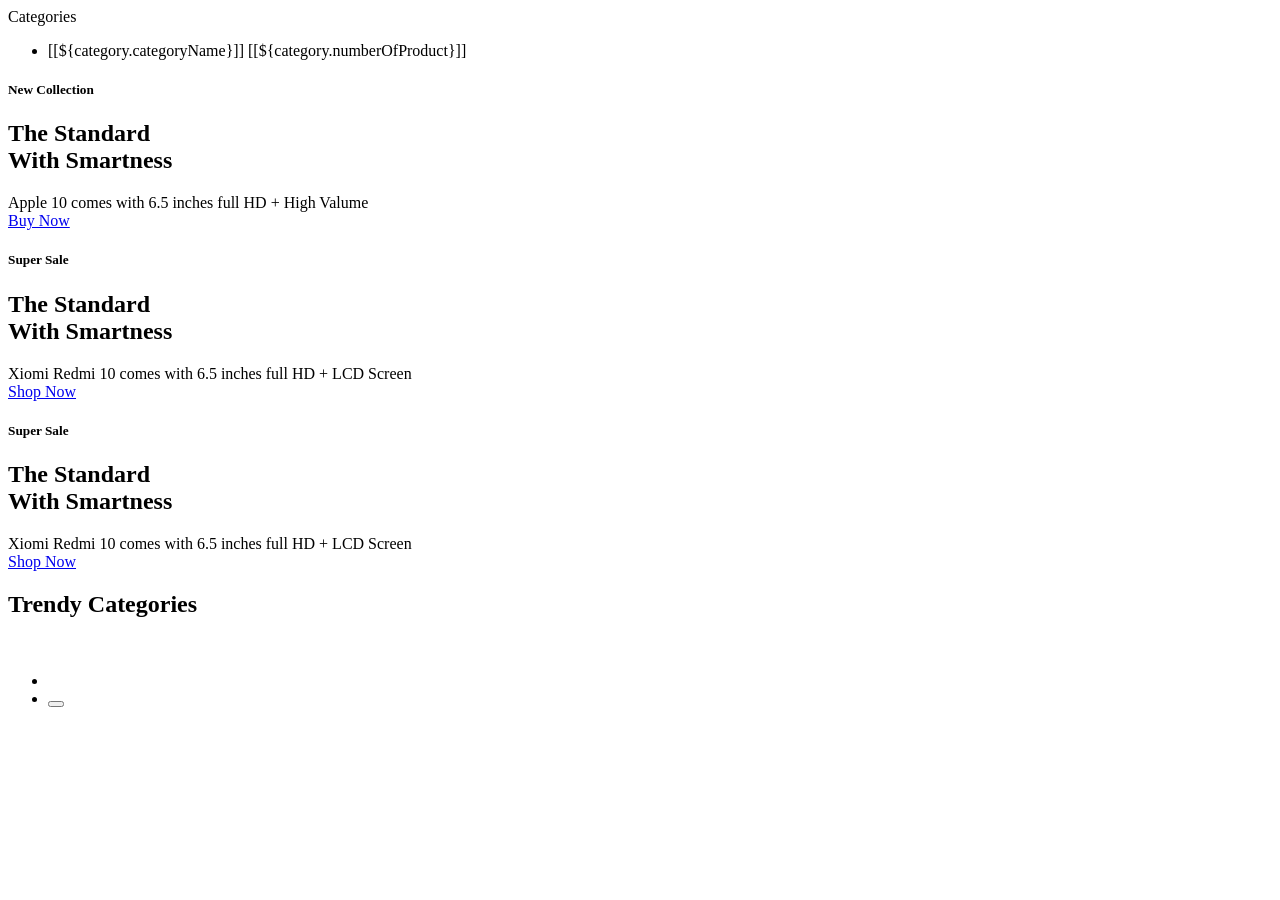
<file: Customer/src/main/resources/templates/index.html>
<!DOCTYPE html>
<html lang="en" xmlns:th="https://www.thymeleaf.org/">

<head th:replace="fragmenta :: head-link"></head>

<body>

	<div th:replace="fragmenta :: preloader"></div>

	<div id="main-wrapper">

		<div th:replace="fragmenta :: top-header"></div>

		<div th:replace="fragmenta :: title-menu"></div>

		<div class="clearfix"></div>

		<!-- ======================= Category & Slider ======================== -->
		<section class="p-0">
			<div class="container">
				<div class="row">
					<div class="col-xl-3 col-lg-3 col-md-12 col-sm-12">
						<div class="killore-new-block-link border mb-3 mt-3">
							<div class="px-3 py-3 ft-medium fs-md text-dark gray">Categories</div>

							<div class="killore--block-link-content">
								<ul>
									<li th:each="category : ${categoriesSeperate}">
										<a th:href = "@{/products-in-category/{id}(id = ${category.categoryId})}">[[${category.categoryName}]] <i class="lni lni-arrow-right ml-2"></i> <span>[[${category.numberOfProduct}]]</span></a>
									</li>
								</ul>
							</div>
						</div>
					</div>

					<div class="col-xl-9 col-lg-9 col-md-12 col-sm-12">
						<div class="home-slider auto-slider mb-3 mt-3">

							<!-- Slide -->
							<div data-background-image="assets/images/light-banner-1.png" class="item">
								<div class="container">
									<div class="row">
										<div class="col-md-12">
											<div class="home-slider-container">

												<!-- Slide Title -->
												<div class="home-slider-desc">
													<div class="home-slider-title mb-4">
														<h5 class="fs-sm ft-ragular mb-2">New Collection</h5>
														<h1 class="mb-2 ft-bold">The Standard<br>With <span
																class="theme-cl">Smartness</span></h1>
														<span class="trending">Apple 10 comes with 6.5 inches full HD +
															High Valume</span>
													</div>

													<a href="#" class="btn btn-white stretched-link hover-black">Buy
														Now<i class="lni lni-arrow-right ml-2"></i></a>
												</div>
												<!-- Slide Title / End -->

											</div>
										</div>
									</div>
								</div>
							</div>

							<!-- Slide -->
							<div data-background-image="assets/images/light-banner-2.png" class="item">
								<div class="container">
									<div class="row">
										<div class="col-md-12">
											<div class="home-slider-container">

												<!-- Slide Title -->
												<div class="home-slider-desc">
													<div class="home-slider-title mb-4">
														<h5 class="fs-sm ft-ragular mb-2">Super Sale</h5>
														<h1 class="mb-2 ft-bold">The Standard<br>With <span
																class="text-success">Smartness</span></h1>
														<span class="trending">Xiomi Redmi 10 comes with 6.5 inches full
															HD + LCD Screen</span>
													</div>

													<a href="#" class="btn btn-white stretched-link hover-black">Shop
														Now<i class="lni lni-arrow-right ml-2"></i></a>
												</div>
												<!-- Slide Title / End -->

											</div>
										</div>
									</div>
								</div>
							</div>

							<!-- Slide -->
							<div data-background-image="assets/images/light-banner-3.png" class="item">
								<div class="container">
									<div class="row">
										<div class="col-md-12">
											<div class="home-slider-container">

												<!-- Slide Title -->
												<div class="home-slider-desc">
													<div class="home-slider-title mb-4">
														<h5 class="fs-sm ft-ragular mb-2">Super Sale</h5>
														<h1 class="mb-2 ft-bold">The Standard<br>With Smartness</h1>
														<span class="trending">Xiomi Redmi 10 comes with 6.5 inches full
															HD + LCD Screen</span>
													</div>

													<a href="#" class="btn theme-bg text-light">Shop Now<i
															class="lni lni-arrow-right ml-2"></i></a>
												</div>
												<!-- Slide Title / End -->

											</div>
										</div>
									</div>
								</div>
							</div>

						</div>
					</div>

				</div>
			</div>
		</section>
		<!-- ======================= Category & Slider ======================== -->

		<!-- ======================= Product List ======================== -->
		<section class="middle">
			<div class="container" th:each="category : ${categories}">

				<div class="row justify-content-center">
					<div class="col-xl-12 col-lg-12 col-md-12 col-sm-12">
						<div class="sec_title position-relative text-center">
							<h2 class="off_title">Trendy Categories</h2>
							<h3 class="ft-bold pt-3" th:text="${category.name}" ></h3>
						</div>
					</div>
				</div>

				<div class="row align-items-center rows-products">
					<!-- Single -->
					<div class="col-xl-3 col-lg-4 col-md-6 col-6" th:each="product : ${products}" th:if="${product.category.name == category.name}">
						<div class="product_grid card b-0">
<!--							<div class="badge bg-info text-white position-absolute ft-regular ab-left text-upper">Sale</div>-->
							<form th:action="@{/add-to-cart}" method="post">
								<div class="card-body p-0">
									<div class="shop_thumb position-relative">
										<input type="hidden" th:value="${product.id}" name="id">
										<a class="card-img-top d-block overflow-hidden custom-overflow-hidden" th:href = "@{/find-product/{id}(id = ${product.id})}">
											<img th:src="*{'data:image/jpeg;base64,' + product.image}" class="img-fluid" th:alt="${product.name}">
										</a>
										<div class="product-left-hover-overlay">
											<ul class="left-over-buttons">
												<li>
													<a th:href = "@{/find-product/{id}(id = ${product.id})}" class="d-inline-flex circle align-items-center justify-content-center">
														<i class="fas fa-expand-arrows-alt position-absolute"></i>
													</a>
												</li>
												<li th:if = "${session.username != null}">
													<button type="submit" class="d-inline-flex circle align-items-center justify-content-center snackbar-addcart">
														<i class="fas fa-shopping-basket position-absolute"></i>
													</button>
												</li>
											</ul>
										</div>
									</div>
								</div>
								<div class="card-footer b-0 p-0 pt-2 bg-white d-flex align-items-start justify-content-between">
									<div class="text-left">
										<div class="text-left">
											<h5 class="fs-md mb-0 lh-1 mb-1">
												<a th:href = "@{/find-product/{id}(id = ${product.id})}" th:text="${product.name}"></a>
											</h5>
											<div class="elis_rty">
	<!--											<span class="ft-bold text-dark fs-sm">$99 - $129</span>-->
												<span class="text-muted ft-medium line-through mr-2" th:text="${product.costPrice}"></span>
												<span class="ft-bold theme-cl fs-md" th:text="${product.salePrice}"></span>
											</div>
										</div>
									</div>
								</div>
							</form>
						</div>
					</div>
				</div>
			</div>
		</section>

		<section th:replace="fragmenta :: features"></section>

		<footer th:replace="fragmenta :: footer"></footer>

		<a id="back2Top" class="top-scroll" title="Back to top" href="#"><i class="ti-arrow-up"></i></a>

	</div>
	<div th:replace="fragmenta :: scripts"></div>

</body>

</html>
</file>
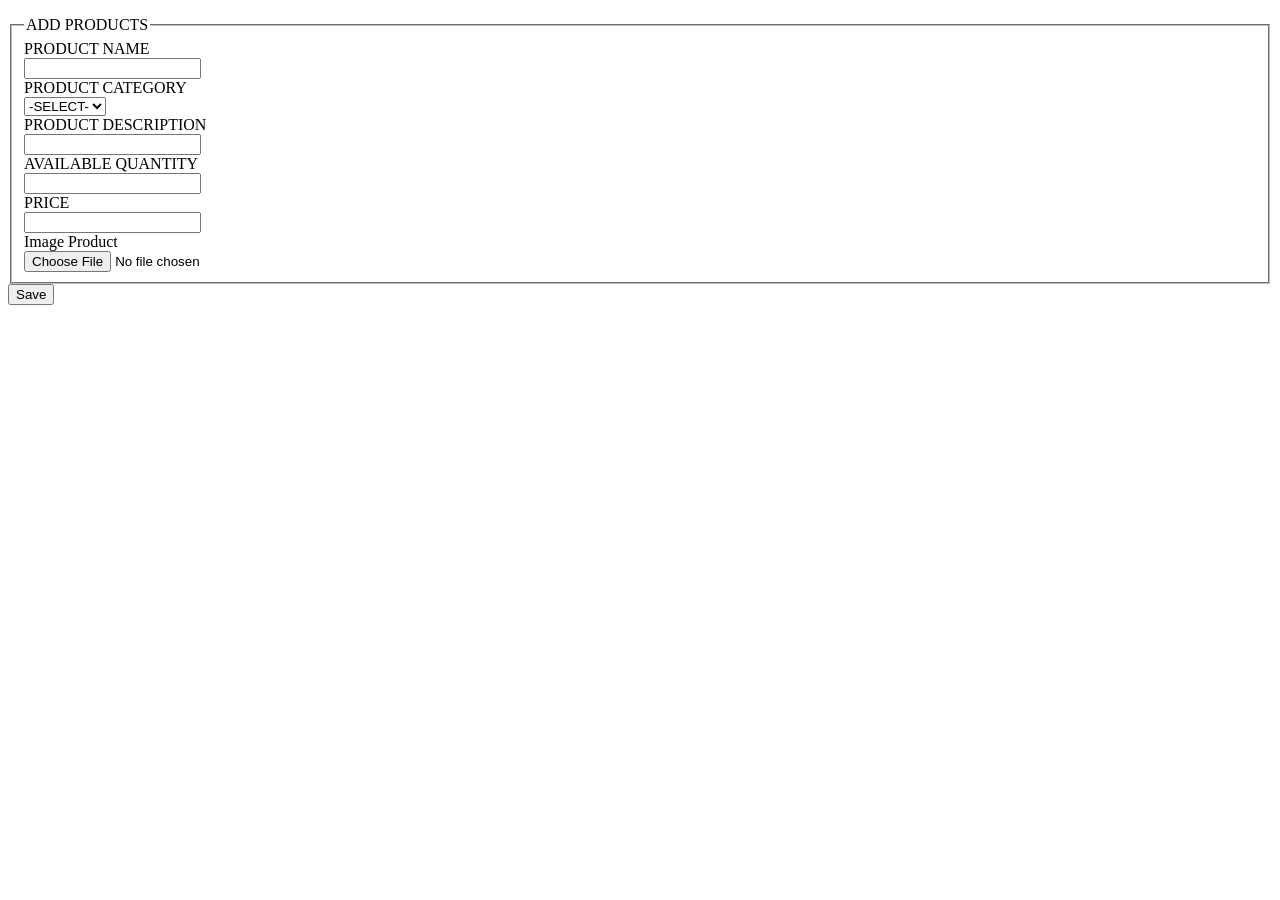
<file: Admin/src/main/resources/templates/add-product.html>
<!DOCTYPE html>
<html lang="en" xmlns:th="https://www.thymeleaf.org/">

<head th:replace="fragments :: header">
</head>
<body id="page-top">
<!-- Page Wrapper -->
<div id="wrapper">
    <!-- Sidebar -->
    <ul th:replace="fragments :: sidebar">
    </ul>
    <!-- End of Sidebar -->

    <!-- Content Wrapper -->
    <div id="content-wrapper" class="d-flex flex-column">

        <!-- Main Content -->
        <div id="content">

            <!-- Topbar -->
            <nav th:replace="fragments :: topbar"></nav>
            <!-- End of Topbar -->

            <!-- Begin Page Content -->
            <div class="container-fluid">
                <!-- Page Heading -->
                <form class="form-horizontal" th:action="@{/save-product}" method="post" enctype="multipart/form-data" th:object = "${product}">
                    <fieldset>
                        <!-- Form Name -->
                        <legend>ADD PRODUCTS</legend>

                        <!-- Text input-->
                        <div class="form-group">
                            <label class="col-md-4 control-label" for="product_name">PRODUCT NAME</label>
                            <div class="col-md-4">
                                <input id="product_name" th:field = "*{name}" name="product_name" class="form-control input-md" required="" type="text">
                            </div>
                        </div>

                        <!-- Select Basic -->
                        <div class="form-group" >
                            <label class="col-md-4 control-label" for="categories">PRODUCT CATEGORY</label>
                            <div class="col-md-4">
                                <select id="categories" th:field = "*{category}" name="categories" class="form-control">
                                    <option th:value = "null">-SELECT-</option>
                                    <option th:each = "category : ${categories}"
                                            th:value = "${category.id}"
                                            th:text = "${category.name}">
                                    </option>
                                </select>
                            </div>
                        </div>

                        <!-- Text input-->
                        <div class="form-group">
                            <label class="col-md-4 control-label" for="description">PRODUCT DESCRIPTION </label>
                            <div class="col-md-4">
                                <input id="description" th:field = "*{description}" name="description" class="form-control input-md" required="" type="text">

                            </div>
                        </div>

                        <!-- Text input-->
                        <div class="form-group">
                            <label class="col-md-4 control-label" for="available_quantity">AVAILABLE QUANTITY</label>
                            <div class="col-md-4">
                                <input id="available_quantity" th:field = "*{currentQuantity}" name="available_quantity" class="form-control input-md" required="" type="text">
                            </div>
                        </div>

                        <!-- Text input-->
                        <div class="form-group">
                            <label class="col-md-4 control-label" for="price">PRICE</label>
                            <div class="col-md-4">
                                <input id="price" name="price" th:field = "*{costPrice}" class="form-control input-md" required="" type="text">
                            </div>
                        </div>
                        <!-- Text input-->
                        <div class="form-group">
                            <div class="col-md-4">
                                <!-- File Button -->
                                <div class="form-group">
                                    <label class="col-md-4 control-label" for="imageProduct">Image Product</label>
                                    <div class="col-md-4">
                                        <input id="imageProduct" name="imageProduct" class="input-file" type="file">
                                    </div>
                                </div>
                    </fieldset>
                    <button type="submit" class="btn btn-primary">Save</button>
                </form>
            </div>
            <!-- /.container-fluid -->

        </div>
        <!-- End of Main Content -->

        <!-- Footer -->
        <footer th:replace="fragments :: footer">
        </footer>
        <!-- End of Footer -->

    </div>
    <!-- End of Content Wrapper -->

</div>
<!-- End of Page Wrapper -->

<!-- Scroll to Top Button-->
<a th:replace="fragments :: scroll">
</a>

<!-- Logout Modal-->

<!-- Bootstrap core JavaScript-->
<div th:replace="fragments :: script"></div>
<script th:src="@{jsold}"></script>

</body>

</html>
</file>
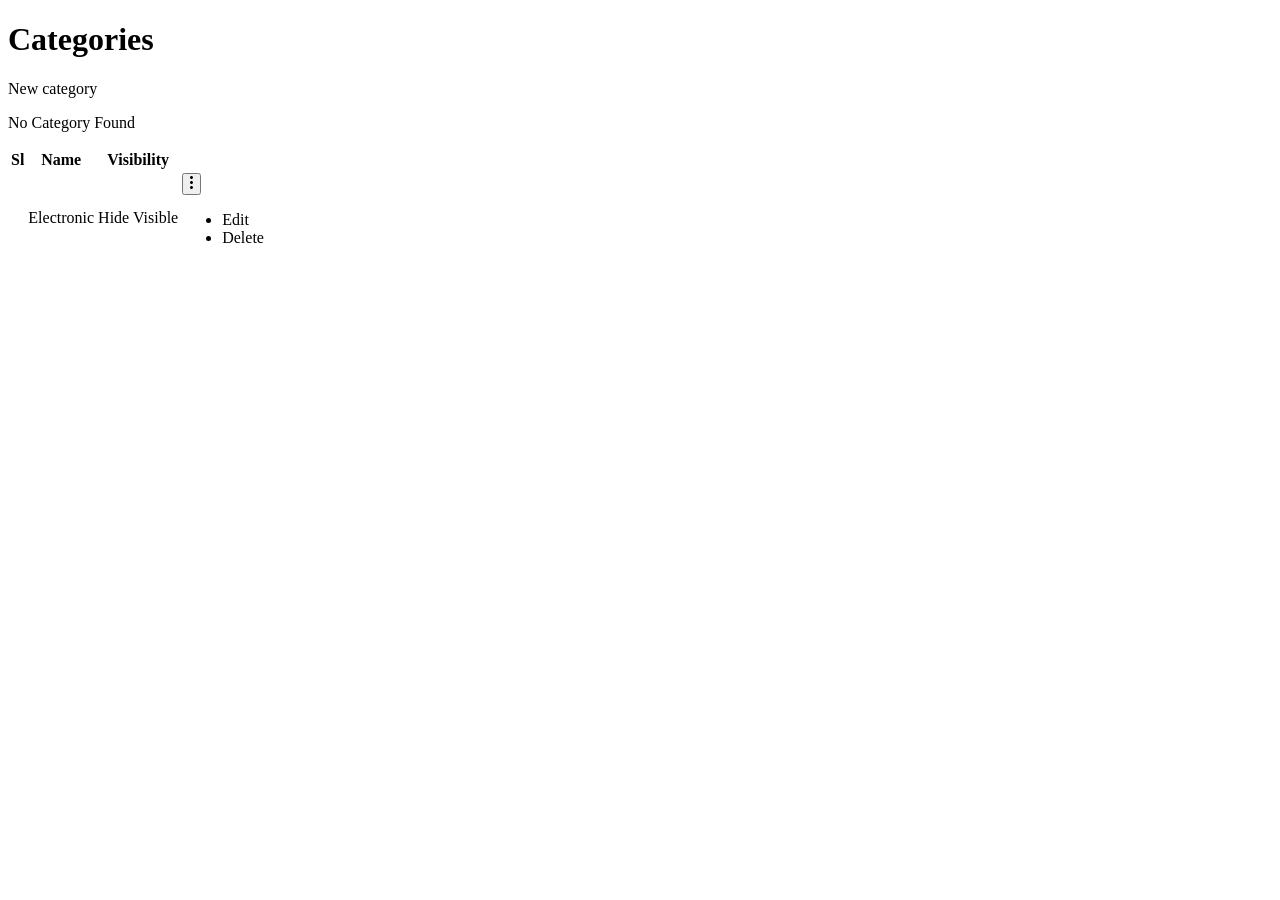
<file: Admin/src/main/resources/templates/categories.html>
<!DOCTYPE html>
<html lang="en" dir="ltr" data-scompiler-id="0" xmlns="http://www.w3.org/1999/xhtml">

<head th:replace="fregments :: header"></head>

<body>
    <!-- sa-app -->
    <div class="sa-app sa-app--desktop-sidebar-shown sa-app--mobile-sidebar-hidden sa-app--toolbar-fixed">

        <div th:replace="fregments :: sidebar"></div>

        <!-- sa-app__content -->
        <div class="sa-app__content">

            <div th:replace="fregments :: toolbar"></div>


            <!-- sa-app__body -->
            <div id="top" class="sa-app__body">
                <div class="mx-sm-2 px-2 px-sm-3 px-xxl-4 pb-6">
                    <div class="container">
                        <div class="py-5">
                            <div class="row g-4 align-items-center">
                                <div class="col">
                                    <h1 class="h3 m-0">Categories</h1>
                                </div>
                                <div class="col-auto d-flex"><a th:href="@{/new-category}" class="btn btn-primary">New category</a></div>
                            </div>
                        </div>
                        <div th:if = "${success}" class="text-center alert alert-success">
                            <p class="mb-0" th:text="${success}"></p>
                        </div>
                        <div th:if = "${failed}" class="text-center alert alert-danger">
                            <p class="mb-0" th:text="${failed}"></p>
                        </div>
                        <div class="card">
                            <div class="card-body">
                                <div th:if="${size == 0}">
                                    <p>No Category Found</p>
                                </div>
                                <table class="table">
                                    <thead>
                                        <tr>
                                            <th>Sl</th>
                                            <th class="min-w-10x">Name</th>
                                            <th>Visibility</th>
                                            <th></th>
                                        </tr>
                                    </thead>
                                    <tbody th:if="${size > 0}">
                                        <tr th:each="category, iter : ${categories}">
                                            <td th:text="${iter.index+1}"></td>
                                            <td th:text="${category.name}">Electronic</td>
                                            <td>
                                                <a th:if = "${category.is_activated} == true" th:href="@{/hide-category/(id = ${category.id})}" class="btn btn-warning text-white">Hide</a>
                                                <a th:if = "${category.is_activated} == false" th:href="@{/visible-category/(id = ${category.id})}" class="btn btn-primary">Visible</a>
                                            </td>
                                            <td>
                                                <div class="dropdown">
                                                    <button class="btn btn-sa-muted btn-sm" type="button" id="category-context-menu-0"
                                                        data-bs-toggle="dropdown" aria-expanded="false" aria-label="More">
                                                        <svg xmlns="http://www.w3.org/2000/svg" width="3" height="13" fill="currentColor">
                                                            <path
                                                                d="M1.5,8C0.7,8,0,7.3,0,6.5S0.7,5,1.5,5S3,5.7,3,6.5S2.3,8,1.5,8z M1.5,3C0.7,3,0,2.3,0,1.5S0.7,0,1.5,0 S3,0.7,3,1.5S2.3,3,1.5,3z M1.5,10C2.3,10,3,10.7,3,11.5S2.3,13,1.5,13S0,12.3,0,11.5S0.7,10,1.5,10z">
                                                            </path>
                                                        </svg>
                                                    </button>
                                                    <ul class="dropdown-menu dropdown-menu-end" aria-labelledby="category-context-menu-0">
                                                        <li><a class="dropdown-item" th:href="@{/editCategory/{id}(id=${category.id})}">Edit</a></li>
                                                        <li><a th:if = "${category.is_activated} == false" th:href="@{/deleteCategory/{id}(id=${category.id})}" class="dropdown-item text-danger">Delete</a></li>
                                                    </ul>
                                                </div>
                                            </td>
                                        </tr>
                                    </tbody>
                                </table>
                            </div>
                        </div>
                    </div>
                </div>
            </div>

            <div th:replace="fregments :: copyright"></div>
        </div>
        <div class="sa-app__toasts toast-container bottom-0 end-0"></div>
    </div>
    <div th:replace="fregments :: scripts"></div>
</body>
</html>
</file>
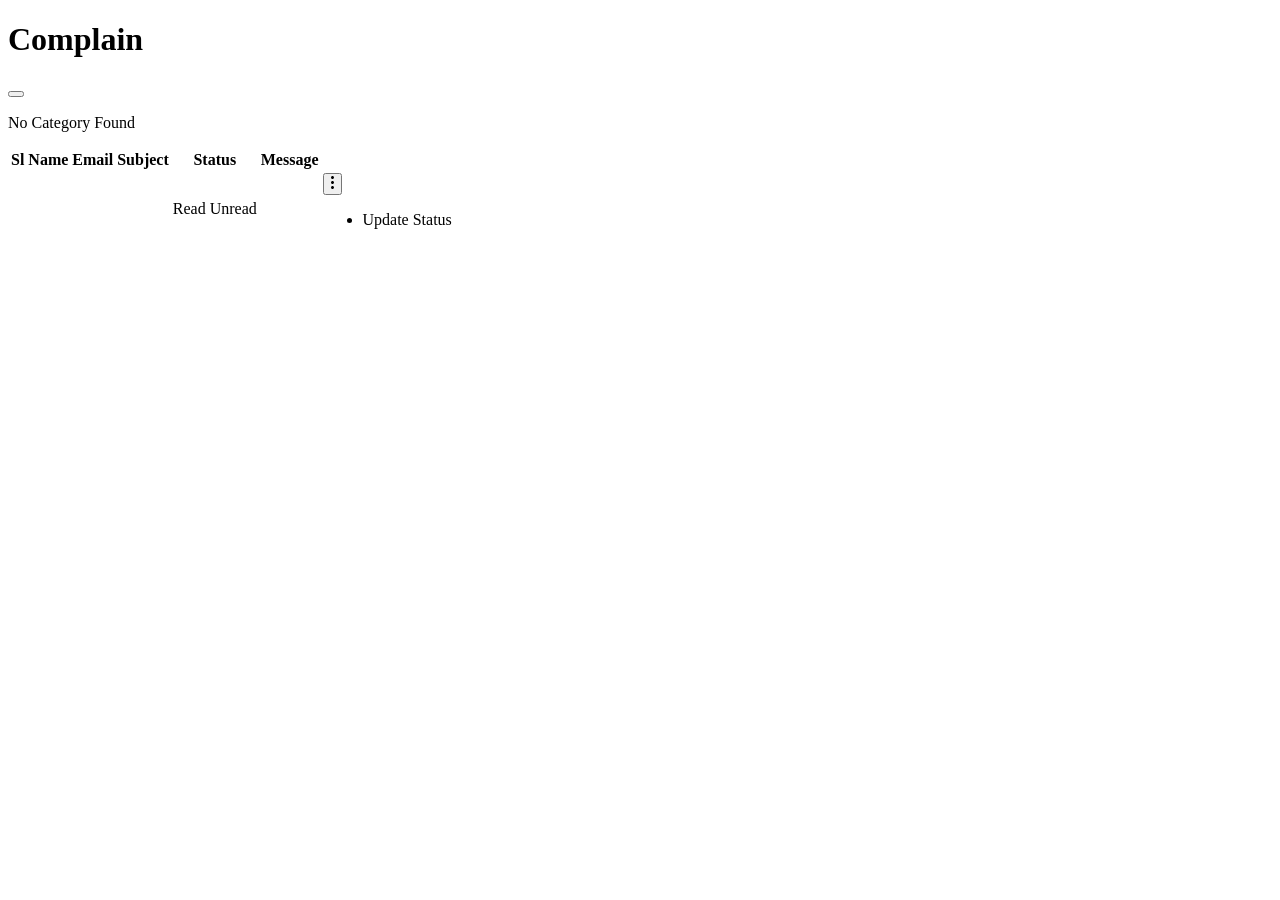
<file: Admin/src/main/resources/templates/complains.html>
<!DOCTYPE html>
<html lang="en" dir="ltr" data-scompiler-id="0" xmlns="http://www.w3.org/1999/xhtml">

<head th:replace="fregments :: header"></head>

<body>
    <!-- sa-app -->
    <div class="sa-app sa-app--desktop-sidebar-shown sa-app--mobile-sidebar-hidden sa-app--toolbar-fixed">

        <div th:replace="fregments :: sidebar"></div>

        <!-- sa-app__content -->
        <div class="sa-app__content">

            <div th:replace="fregments :: toolbar"></div>


            <!-- sa-app__body -->
            <div id="top" class="sa-app__body">
                <div class="mx-sm-2 px-2 px-sm-3 px-xxl-4 pb-6">
                    <div class="container">
                        <div class="pt-5">
                            <div class="row g-4 align-items-center">
                                <div class="col">
                                    <h1 class="h3 mb-4">Complain</h1>
                                </div>
                                <div th:if = "${success}" class="text-center alert alert-success">
                                    <p class="mb-0" th:text="${success}"></p>
                                </div>
                            </div>
                        </div>
                        <button th:if="${size == 0}" th:text="${size}" type="submit" class = "btn btn-dark"></button>
                        <div class="card">
                            <div class="card-body">
                                <div th:if="${size == 0}">
                                    <p>No Category Found</p>
                                </div>
                                <table class="table">
                                    <thead>
                                        <tr>
                                            <th>Sl</th>
                                            <th>Name</th>
                                            <th>Email</th>
                                            <th>Subject</th>
                                            <th>Status</th>
                                            <th class="max-w-25x" >Message</th>
                                            <th></th>
                                        </tr>
                                    </thead>
                                    <tbody th:if="${size > 0}">
                                        <tr th:each="complain, iter : ${complains}">
                                            <td th:text="${iter.index+1}"></td>
                                            <td th:text="${complain.name}"></td>
                                            <td th:text="${complain.email}"></td>
                                            <td th:text="${complain.subject}"></td>
                                            <td>
                                                <span th:if="${complain.isReadStatus()}" class="badge badge-sa-success">Read</span>
                                                <span th:if="${!complain.isReadStatus()}" class="badge badge-sa-danger">Unread</span>
                                            </td>
                                            <td class="max-w-25x" th:text="${complain.message}"></td>
                                            <td>
                                                <div class="dropdown">
                                                    <button class="btn btn-sa-muted btn-sm" type="button" id="category-context-menu-0"
                                                        data-bs-toggle="dropdown" aria-expanded="false" aria-label="More">
                                                        <svg xmlns="http://www.w3.org/2000/svg" width="3" height="13" fill="currentColor">
                                                            <path
                                                                d="M1.5,8C0.7,8,0,7.3,0,6.5S0.7,5,1.5,5S3,5.7,3,6.5S2.3,8,1.5,8z M1.5,3C0.7,3,0,2.3,0,1.5S0.7,0,1.5,0 S3,0.7,3,1.5S2.3,3,1.5,3z M1.5,10C2.3,10,3,10.7,3,11.5S2.3,13,1.5,13S0,12.3,0,11.5S0.7,10,1.5,10z">
                                                            </path>
                                                        </svg>
                                                    </button>
                                                    <ul class="dropdown-menu dropdown-menu-end" aria-labelledby="category-context-menu-0">
                                                        <li>
                                                            <a class="dropdown-item" th:href="@{/complain-update-status/{id}(id = ${complain.id})}">Update Status</a>
                                                        </li>
                                                     </ul>
                                                </div>
                                            </td>
                                        </tr>
                                    </tbody>
                                </table>
                            </div>
                        </div>
                    </div>
                </div>
            </div>

            <div th:replace="fregments :: copyright"></div>
        </div>
        <div class="sa-app__toasts toast-container bottom-0 end-0"></div>
    </div>
    <div th:replace="fregments :: scripts"></div>
</body>
</html>
</file>
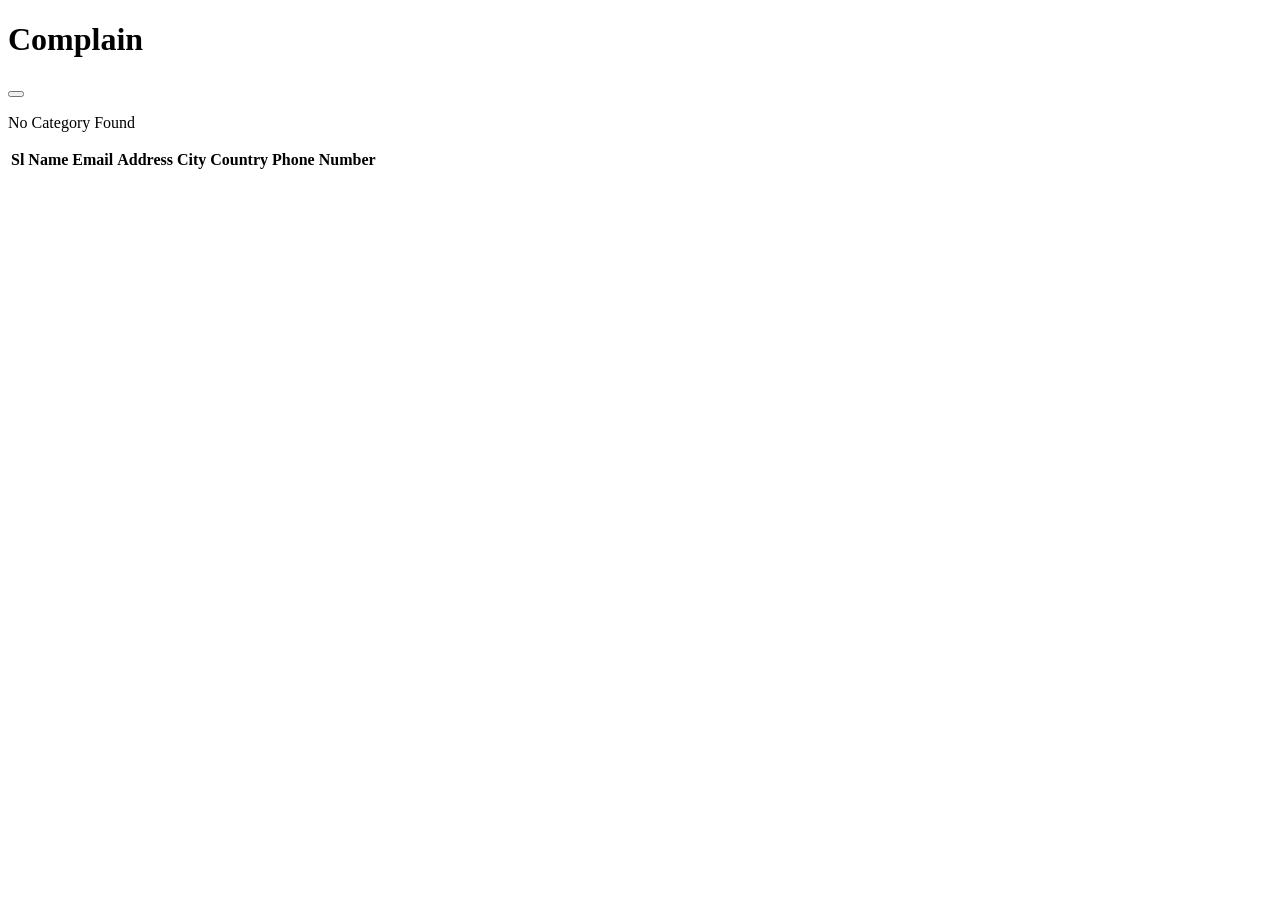
<file: Admin/src/main/resources/templates/customers.html>
<!DOCTYPE html>
<html lang="en" dir="ltr" data-scompiler-id="0" xmlns="http://www.w3.org/1999/xhtml">

<head th:replace="fregments :: header"></head>

<body>
    <!-- sa-app -->
    <div class="sa-app sa-app--desktop-sidebar-shown sa-app--mobile-sidebar-hidden sa-app--toolbar-fixed">

        <div th:replace="fregments :: sidebar"></div>

        <!-- sa-app__content -->
        <div class="sa-app__content">

            <div th:replace="fregments :: toolbar"></div>


            <!-- sa-app__body -->
            <div id="top" class="sa-app__body">
                <div class="mx-sm-2 px-2 px-sm-3 px-xxl-4 pb-6">
                    <div class="container">
                        <div class="pt-5">
                            <div class="row g-4 align-items-center">
                                <div class="col">
                                    <h1 class="h3 mb-4">Complain</h1>
                                </div>
                            </div>
                        </div>
                        <button th:if="${size == 0}" th:text="${size}" type="submit" class = "btn btn-dark"></button>
                        <div class="card">
                            <div class="card-body">
                                <div th:if="${size == 0}">
                                    <p>No Category Found</p>
                                </div>
                                <table class="table">
                                    <thead>
                                        <tr>
                                            <th>Sl</th>
                                            <th>Name</th>
                                            <th>Email</th>
                                            <th>Address</th>
                                            <th>City</th>
                                            <th>Country</th>
                                            <th>Phone Number</th>
                                        </tr>
                                    </thead>
                                    <tbody th:if="${size > 0}">
                                        <tr th:each="customer, iter : ${customers}">
                                            <td th:text="${iter.index+1}"></td>
                                            <td th:text="${customer.firstName + customer.lastName}"></td>
                                            <td th:text="${customer.username}"></td>
                                            <td th:text="${customer.address}"></td>
                                            <td th:text="${customer.city}"></td>
                                            <td th:text="${customer.country}"></td>
                                            <td th:text="${customer.phoneNumber}"></td>
                                        </tr>
                                    </tbody>
                                </table>
                            </div>
                        </div>
                    </div>
                </div>
            </div>

            <div th:replace="fregments :: copyright"></div>
        </div>
        <div class="sa-app__toasts toast-container bottom-0 end-0"></div>
    </div>
    <div th:replace="fregments :: scripts"></div>
</body>
</html>
</file>
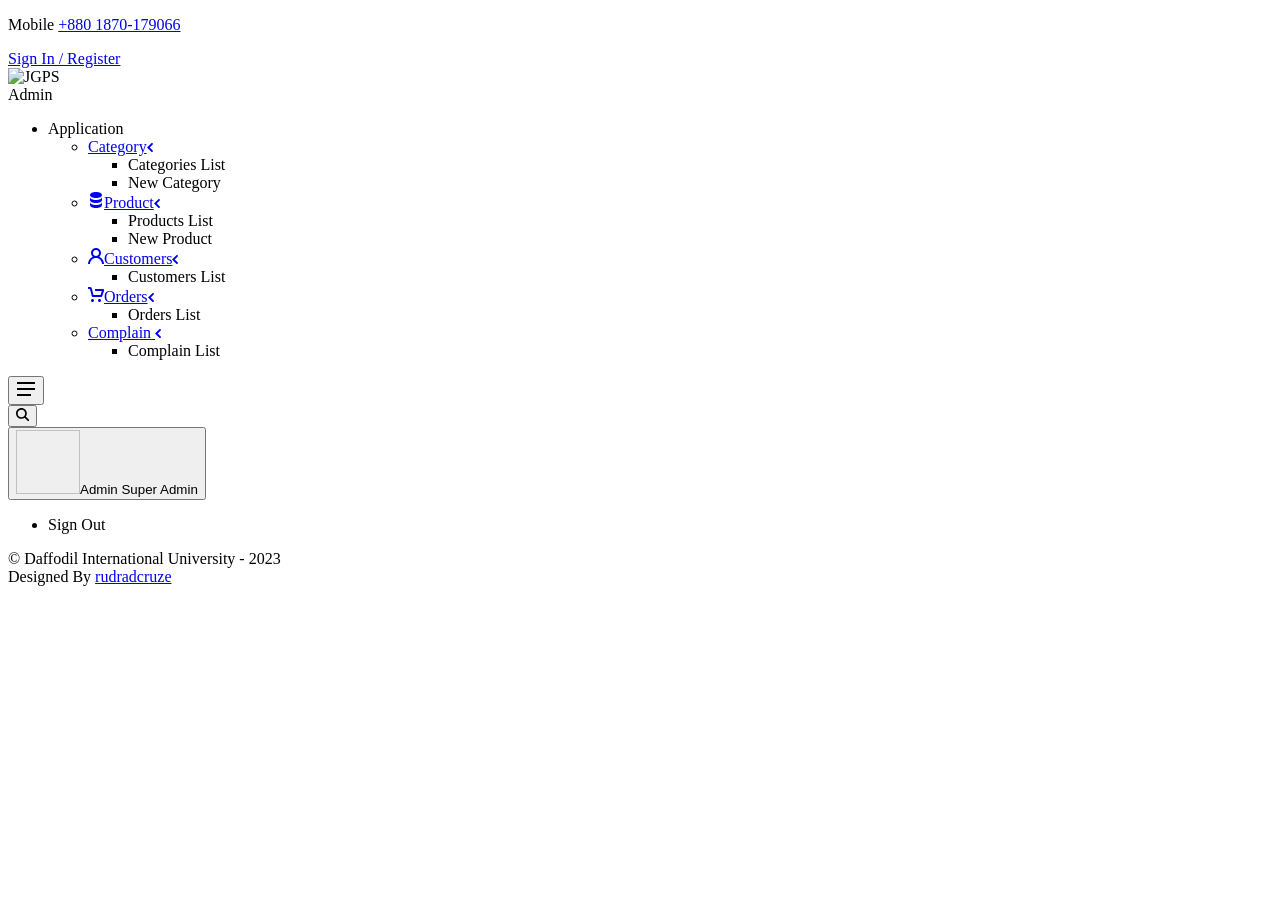
<file: Admin/src/main/resources/templates/fregments.html>
<!DOCTYPE html>
<html lang="en" xmlns:th="https://www.thymeleaf.org/">
<head th:fragment="header">
    <meta charSet="UTF-8"/>
    <meta content="width=device-width, initial-scale=1" name="viewport"/>
    <meta content="telephone=no" name="format-detection"/>
    <title th:text="${title}"></title>
    <!-- icon -->
    <link th:href="@{../images/favicon.png}" rel="icon" type="image/png"/>
    <!-- fonts -->
    <link href="https://fonts.googleapis.com/css?family=Roboto:300,300i,400,400i,500,500i,700,700i,900,900i"
          rel="stylesheet"/>
    <!-- css -->
    <link rel="stylesheet" th:href="@{../vendor/bootstrap/css/bootstrap.ltr.css}"/>
    <link rel="stylesheet" th:href="@{../vendor/highlight.js/styles/github.css}"/>
    <link rel="stylesheet" th:href="@{../vendor/simplebar/simplebar.min.css}"/>
    <link rel="stylesheet" th:href="@{../vendor/quill/quill.snow.css}"/>
    <link rel="stylesheet" th:href="@{../vendor/air-datepicker/css/datepicker.min.css}"/>
    <link rel="stylesheet" th:href="@{../vendor/select2/css/select2.min.css}"/>
    <link rel="stylesheet" th:href="@{../vendor/datatables/css/dataTables.bootstrap5.min.css}"/>
    <link rel="stylesheet" th:href="@{../vendor/nouislider/nouislider.min.css}"/>
    <link rel="stylesheet" th:href="@{../vendor/fullcalendar/main.min.css}"/>
    <link rel="stylesheet" th:href="@{../css/style.css}"/>
    <link rel="stylesheet" th:href="@{../css/customStyle.css}"/>
    <script async="" src="https://www.googletagmanager.com/gtag/js?id=UA-97489509-8"></script>
    <script>
        window.dataLayer = window.dataLayer || [];

        function gtag() {
            dataLayer.push(arguments);
        }

        gtag('js', new Date());

        gtag('config', 'UA-97489509-8');
    </script>
</head>

<body>

<div th:fragment="top-header">
    <div class="py-2 br-bottom">
        <div class="container">
            <div class="row">

                <div class="col-xl-7 col-lg-6 col-md-6 col-sm-12 hide-ipad">
                    <div class="top_second">
                        <p class="medium text-muted m-0 p-0"><i class="lni lni-phone fs-sm"></i> Mobile <a
                                class="medium text-dark text-underline" href="tel:+8801870179066">+880 1870-179066</a>
                        </p>
                    </div>
                </div>

                <!-- Right Menu -->
                <div class="col-xl-5 col-lg-6 col-md-12 col-sm-12">
                    <div class="currency-selector dropdown js-dropdown float-right mr-3">
                        <a class="text-muted medium" href="@{/login}"><i class="lni lni-user mr-1"></i>Sign In /
                            Register</a>
                    </div>
                </div>
            </div>
        </div>
    </div>
</div>

<div th:fragment="logo">
    <img alt="JGPS" class="admin-logo-width" th:src="@{../images/logo-light-constract.png}">
</div>

<div th:fragment="sidebar">
    <div class="sa-app__sidebar">
        <div class="sa-sidebar">
            <div class="sa-sidebar__header">
                <a class="sa-sidebar__logo" th:href="@{/categories}">
                    <!-- logo -->
                    <div class="sa-sidebar-logo">
                        <div th:if="header">
                            <div th:replace="fregments :: logo"></div>
                        </div>
                        <div class="sa-sidebar-logo__caption">Admin</div>
                    </div>
                    <!-- logo / end -->
                </a>
            </div>
            <div class="sa-sidebar__body" data-simplebar="">
                <ul class="sa-nav sa-nav--sidebar" data-sa-collapse="">
                    <li class="sa-nav__section">
                        <div class="sa-nav__section-title"><span>Application</span></div>
                        <ul class="sa-nav__menu sa-nav__menu--root">
                            <li class="sa-nav__menu-item sa-nav__menu-item--has-icon"
                                data-sa-collapse-item="sa-nav__menu-item--open"><a class="sa-nav__link"
                                                                                   data-sa-collapse-trigger=""
                                                                                   href="#">
                                <span class="sa-nav__icon"><i class="fas fa-file-alt"></i></span>
                                <span class="sa-nav__title">Category</span><span
                                    class="sa-nav__arrow"><svg fill="currentColor" height="9"
                                                               viewBox="0 0 6 9" width="6"
                                                               xmlns="http://www.w3.org/2000/svg">
                                                <path
                                                        d="M5.605,0.213 C6.007,0.613 6.107,1.212 5.706,1.612 L2.696,4.511 L5.706,7.409 C6.107,7.809 6.107,8.509 5.605,8.808 C5.204,9.108 4.702,9.108 4.301,8.709 L-0.013,4.511 L4.401,0.313 C4.702,-0.087 5.304,-0.087 5.605,0.213 Z">
                                                </path>
                                            </svg></span></a>
                                <ul class="sa-nav__menu sa-nav__menu--sub" data-sa-collapse-content="">
                                    <li class="sa-nav__menu-item"><a class="sa-nav__link"
                                                                     th:href="@{/categories}"><span
                                            class="sa-nav__menu-item-padding"></span><span
                                            class="sa-nav__title">Categories List</span></a></li>
                                    <li class="sa-nav__menu-item">
                                        <a class="sa-nav__link" th:href="@{/new-category}">
                                            <span class="sa-nav__menu-item-padding"></span>
                                            <span class="sa-nav__title">New Category</span>
                                        </a>
                                    </li>
                                </ul>
                            </li>
                            <li class="sa-nav__menu-item sa-nav__menu-item--has-icon"
                                data-sa-collapse-item="sa-nav__menu-item--open"><a class="sa-nav__link"
                                                                                   data-sa-collapse-trigger=""
                                                                                   href="#"><span
                                    class="sa-nav__icon"><svg
                                    fill="currentColor" height="1em" viewBox="0 0 16 16"
                                    width="1em" xmlns="http://www.w3.org/2000/svg">
                                                <path
                                                        d="M8,6C4.7,6,2,4.7,2,3s2.7-3,6-3s6,1.3,6,3S11.3,6,8,6z M2,5L2,5L2,5C2,5,2,5,2,5z M8,8c3.3,0,6-1.3,6-3v3c0,1.7-2.7,3-6,3S2,9.7,2,8V5C2,6.7,4.7,8,8,8z M14,5L14,5C14,5,14,5,14,5L14,5z M2,10L2,10L2,10C2,10,2,10,2,10z M8,13c3.3,0,6-1.3,6-3v3c0,1.7-2.7,3-6,3s-6-1.3-6-3v-3C2,11.7,4.7,13,8,13z M14,10L14,10C14,10,14,10,14,10L14,10z">
                                                </path>
                                            </svg></span><span class="sa-nav__title">Product</span><span
                                    class="sa-nav__arrow"><svg fill="currentColor" height="9"
                                                               viewBox="0 0 6 9" width="6"
                                                               xmlns="http://www.w3.org/2000/svg">
                                                <path
                                                        d="M5.605,0.213 C6.007,0.613 6.107,1.212 5.706,1.612 L2.696,4.511 L5.706,7.409 C6.107,7.809 6.107,8.509 5.605,8.808 C5.204,9.108 4.702,9.108 4.301,8.709 L-0.013,4.511 L4.401,0.313 C4.702,-0.087 5.304,-0.087 5.605,0.213 Z">
                                                </path>
                                            </svg></span></a>
                                <ul class="sa-nav__menu sa-nav__menu--sub" data-sa-collapse-content="">
                                    <li class="sa-nav__menu-item"><a class="sa-nav__link"
                                                                     th:href="@{/products/0}"><span
                                            class="sa-nav__menu-item-padding"></span><span
                                            class="sa-nav__title">Products List</span></a></li>
                                    <li class="sa-nav__menu-item"><a class="sa-nav__link"
                                                                     th:href="@{/new-product}"><span
                                            class="sa-nav__menu-item-padding"></span><span
                                            class="sa-nav__title">New Product</span></a></li>
                                </ul>
                            </li>
                            <li class="sa-nav__menu-item sa-nav__menu-item--has-icon"
                                data-sa-collapse-item="sa-nav__menu-item--open"><a class="sa-nav__link"
                                                                                   data-sa-collapse-trigger=""
                                                                                   href="#"><span
                                    class="sa-nav__icon"><svg
                                    fill="currentColor" height="1em" viewBox="0 0 16 16"
                                    width="1em" xmlns="http://www.w3.org/2000/svg">
                                                <path
                                                        d="M8,10c-3.3,0-6,2.7-6,6H0c0-3.2,1.9-6,4.7-7.3C3.7,7.8,3,6.5,3,5c0-2.8,2.2-5,5-5s5,2.2,5,5c0,1.5-0.7,2.8-1.7,3.7c2.8,1.3,4.7,4,4.7,7.3h-2C14,12.7,11.3,10,8,10z M8,2C6.3,2,5,3.3,5,5s1.3,3,3,3s3-1.3,3-3S9.7,2,8,2z">
                                                </path>
                                            </svg></span><span class="sa-nav__title">Customers</span><span
                                    class="sa-nav__arrow"><svg fill="currentColor" height="9"
                                                               viewBox="0 0 6 9" width="6"
                                                               xmlns="http://www.w3.org/2000/svg">
                                                <path
                                                        d="M5.605,0.213 C6.007,0.613 6.107,1.212 5.706,1.612 L2.696,4.511 L5.706,7.409 C6.107,7.809 6.107,8.509 5.605,8.808 C5.204,9.108 4.702,9.108 4.301,8.709 L-0.013,4.511 L4.401,0.313 C4.702,-0.087 5.304,-0.087 5.605,0.213 Z">
                                                </path>
                                            </svg></span></a>
                                <ul class="sa-nav__menu sa-nav__menu--sub" data-sa-collapse-content="">
                                    <li class="sa-nav__menu-item"><a class="sa-nav__link"
                                                                     th:href="@{/customers}"><span
                                            class="sa-nav__menu-item-padding"></span><span
                                            class="sa-nav__title">Customers List</span></a></li>
                                </ul>
                            </li>
                            <li class="sa-nav__menu-item sa-nav__menu-item--has-icon"
                                data-sa-collapse-item="sa-nav__menu-item--open"><a class="sa-nav__link"
                                                                                   data-sa-collapse-trigger=""
                                                                                   href="#"><span
                                    class="sa-nav__icon"><svg
                                    fill="currentColor" height="1em" viewBox="0 0 16 16"
                                    width="1em" xmlns="http://www.w3.org/2000/svg">
                                                <path
                                                        d="M14.2,10.3c-0.1,0.4-0.5,0.7-0.9,0.7H4.8c-0.5,0-0.9-0.3-1-0.8L2.2,4C2.1,3.4,1.6,3,1,3H0.4C0.2,3,0,2.8,0,2.6V1.4C0,1.2,0.2,1,0.4,1h1.4c1,0,1.9,0.7,2.1,1.7l1.5,6.1C5.5,8.9,5.7,9,5.8,9h6.5c0.1,0,0.2-0.1,0.3-0.2l1.1-3.4C13.8,5.2,13.7,5,13.5,5H7.4C7.2,5,7,4.8,7,4.6V3.4C7,3.2,7.2,3,7.4,3H15c0.6,0,1,0.4,1,1v1L14.2,10.3z M4.5,13C5.3,13,6,13.7,6,14.5C6,15.3,5.3,16,4.5,16S3,15.3,3,14.5C3,13.7,3.7,13,4.5,13z M11.5,13c0.8,0,1.5,0.7,1.5,1.5c0,0.8-0.7,1.5-1.5,1.5S10,15.3,10,14.5C10,13.7,10.7,13,11.5,13z">
                                                </path>
                                            </svg></span><span class="sa-nav__title">Orders</span><span
                                    class="sa-nav__arrow"><svg fill="currentColor" height="9"
                                                               viewBox="0 0 6 9" width="6"
                                                               xmlns="http://www.w3.org/2000/svg">
                                                <path
                                                        d="M5.605,0.213 C6.007,0.613 6.107,1.212 5.706,1.612 L2.696,4.511 L5.706,7.409 C6.107,7.809 6.107,8.509 5.605,8.808 C5.204,9.108 4.702,9.108 4.301,8.709 L-0.013,4.511 L4.401,0.313 C4.702,-0.087 5.304,-0.087 5.605,0.213 Z">
                                                </path>
                                            </svg></span></a>
                                <ul class="sa-nav__menu sa-nav__menu--sub" data-sa-collapse-content="">
                                    <li class="sa-nav__menu-item"><a class="sa-nav__link"
                                                                     th:href="@{/orders}"><span
                                            class="sa-nav__menu-item-padding"></span><span
                                            class="sa-nav__title">Orders List</span></a></li>
                                </ul>
                            </li>
                            <li class="sa-nav__menu-item sa-nav__menu-item--has-icon" data-sa-collapse-item="sa-nav__menu-item--open">
                                <a class="sa-nav__link" data-sa-collapse-trigger="" href="#">
                                    <span class="sa-nav__icon">
                                        <i class="fa fa-paperclip"></i>
                                    </span>
                                    <span class="sa-nav__title">Complain</span>
                                    <span class="sa-nav__arrow"><svg fill="currentColor" height="9"
                                                               viewBox="0 0 6 9" width="6"
                                                               xmlns="http://www.w3.org/2000/svg">
                                                <path
                                                        d="M5.605,0.213 C6.007,0.613 6.107,1.212 5.706,1.612 L2.696,4.511 L5.706,7.409 C6.107,7.809 6.107,8.509 5.605,8.808 C5.204,9.108 4.702,9.108 4.301,8.709 L-0.013,4.511 L4.401,0.313 C4.702,-0.087 5.304,-0.087 5.605,0.213 Z">
                                                </path>
                                            </svg></span></a>
                                <ul class="sa-nav__menu sa-nav__menu--sub" data-sa-collapse-content="">
                                    <li class="sa-nav__menu-item"><a class="sa-nav__link"
                                                                     th:href="@{/complains}"><span
                                            class="sa-nav__menu-item-padding"></span><span
                                            class="sa-nav__title">Complain List</span></a></li>
                                </ul>
                            </li>
                        </ul>
                    </li>
                </ul>
            </div>
        </div>
        <div class="sa-app__sidebar-shadow"></div>
        <div class="sa-app__sidebar-backdrop" data-sa-close-sidebar=""></div>
    </div>
</div>

<div th:fragment="toolbar">
    <div class="sa-toolbar sa-toolbar--search-hidden sa-app__toolbar">
        <div class="sa-toolbar__body">
            <div class="sa-toolbar__item">
                <button aria-label="Menu" class="sa-toolbar__button" data-sa-toggle-sidebar="" type="button">
                    <svg fill="currentColor" height="20" viewBox="0 0 20 20" width="20"
                         xmlns="http://www.w3.org/2000/svg">
                        <path d="M1,11V9h18v2H1z M1,3h18v2H1V3z M15,17H1v-2h14V17z"></path>
                    </svg>
                </button>
            </div>
            <div class="mx-auto"></div>
            <div class="sa-toolbar__item d-sm-none">
                <button aria-label="Show search" class="sa-toolbar__button" data-sa-action="show-search"
                        type="button">
                    <svg fill="currentColor" height="1em" viewBox="0 0 16 16" width="1em"
                         xmlns="http://www.w3.org/2000/svg">
                        <path
                                d="M16.243 14.828C16.243 14.828 16.047 15.308 15.701 15.654C15.34 16.015 14.828 16.242 14.828 16.242L10.321 11.736C9.247 12.522 7.933 13 6.5 13C2.91 13 0 10.09 0 6.5C0 2.91 2.91 0 6.5 0C10.09 0 13 2.91 13 6.5C13 7.933 12.522 9.247 11.736 10.321L16.243 14.828ZM6.5 2C4.015 2 2 4.015 2 6.5C2 8.985 4.015 11 6.5 11C8.985 11 11 8.985 11 6.5C11 4.015 8.985 2 6.5 2Z">
                        </path>
                    </svg>
                </button>
            </div>
            <div class="dropdown sa-toolbar__item">
                <button aria-expanded="false" class="sa-toolbar-user" data-bs-offset="0,1" data-bs-toggle="dropdown"
                        id="dropdownMenuButton" type="button"><span
                        class="sa-toolbar-user__avatar sa-symbol sa-symbol--shape--rounded"><img
                        alt="" height="64" th:src="@{../images/customers/customer-4-64x64.jpg}"
                        width="64"/></span><span class="sa-toolbar-user__info"><span
                        class="sa-toolbar-user__title">Admin</span>
                                <span class="sa-toolbar-user__subtitle">Super Admin</span>
                            </span>
                </button>
                <ul aria-labelledby="dropdownMenuButton" class="dropdown-menu w-100">
                    <li><a class="dropdown-item" th:href="@{/logout}">Sign Out</a></li>
                </ul>
            </div>
        </div>
        <div class="sa-toolbar__shadow"></div>
    </div>
</div>

<div th:fragment="copyright">
    <div class="sa-app__footer d-block d-md-flex">
        © Daffodil International University - 2023
        <div class="m-auto"></div>
        <div>Designed By <a href="https://www.linkedin.com/in/rudradcruze/">rudradcruze</a></div>
    </div>
</div>

<div th:fragment="scripts">
    <!-- scripts -->
    <script th:src="@{../vendor/jquery/jquery.min.js}"></script>
    <script th:src="@{../vendor/feather-icons/feather.min.js}"></script>
    <script th:src="@{../vendor/simplebar/simplebar.min.js}"></script>
    <script th:src="@{../vendor/bootstrap/js/bootstrap.bundle.min.js}"></script>
    <script th:src="@{../vendor/highlight.js/highlight.pack.js}"></script>
    <script th:src="@{../vendor/quill/quill.min.js}"></script>
    <script th:src="@{../vendor/air-datepicker/js/datepicker.min.js}"></script>
    <script th:src="@{../vendor/air-datepicker/js/i18n/datepicker.en.js}"></script>
    <script th:src="@{../vendor/select2/js/select2.min.js}"></script>
    <script async="" data-auto-replace-svg="" th:src="@{../vendor/fontawesome/js/all.min.js}"></script>
    <script th:src="@{../vendor/chart.js/chart.min.js}"></script>
    <script th:src="@{../vendor/datatables/js/jquery.dataTables.min.js}"></script>
    <script th:src="@{../vendor/datatables/js/dataTables.bootstrap5.min.js}"></script>
    <script th:src="@{../vendor/nouislider/nouislider.min.js}"></script>
    <script th:src="@{../vendor/fullcalendar/main.min.js}"></script>
    <script th:src="@{../js/stroyka.js}"></script>
    <script th:src="@{../js/custom.js}"></script>
    <script th:src="@{../js/calendar.js}"></script>
    <script th:src="@{../js/demo.js}"></script>
    <script th:src="@{../js/demo-chart-js.js}"></script>
</div>
</body>
</html>
</file>
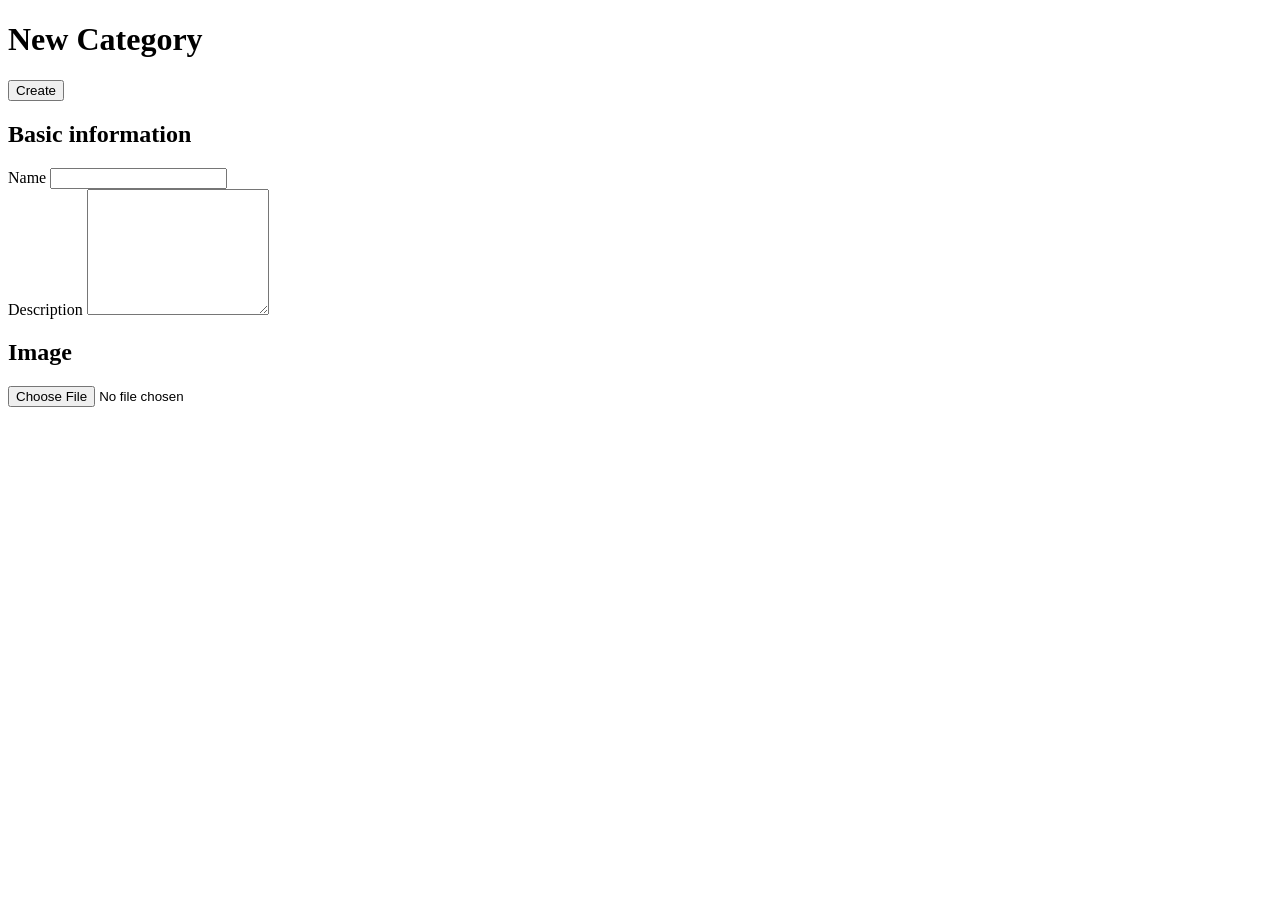
<file: Admin/src/main/resources/templates/new-category.html>
<!DOCTYPE html>
<html lang="en" dir="ltr" data-scompiler-id="0" xmlns="http://www.w3.org/1999/xhtml">

<head th:replace="fregments :: header"></head>

<body>
<!-- sa-app -->
<div class="sa-app sa-app--desktop-sidebar-shown sa-app--mobile-sidebar-hidden sa-app--toolbar-fixed">

    <div th:replace="fregments :: sidebar"></div>

    <div class="sa-app__content">

        <div th:replace="fregments :: toolbar"></div>


        <div id="top" class="sa-app__body">
            <div class="mx-sm-2 px-2 px-sm-3 px-xxl-4 pb-6">
                <div class="container container--max--xl">
                    <form th:action="@{/saveCategory}" th:object="${categoryNew}" method="post">
                        <div class="py-5">
                            <div class="row g-4 align-items-center">
                                <div class="col">
                                    <h1 class="h3 m-0">New Category</h1>
                                </div>

                                <div class="col-auto d-flex">
                                    <button type="submit" class="btn btn-primary">Create</button>
                                </div>
                            </div>
                        </div>
                        <div class="sa-entity-layout" data-sa-container-query="{&quot;920&quot;:&quot;sa-entity-layout--size--md&quot;,&quot;1100&quot;:&quot;sa-entity-layout--size--lg&quot;}">
                            <div class="sa-entity-layout__body">
                                <div class="sa-entity-layout__main">
                                    <div class="card">
                                        <div class="card-body p-5">
                                            <div class="mb-5">
                                                <h2 class="mb-0 fs-exact-18">Basic information</h2>
                                            </div>
                                            <div class="mb-4">
                                                <label for="name" class="form-label">Name</label>
                                                <input required th:field="*{name}" name="name" type="text" class="form-control" id="name"/>
                                            </div>
                                            <div class="mb-4">
                                                <label for="description"
                                                       class="form-label">Description</label>
                                                <textarea required th:field="*{description}" name="description" id="description" class="form-control" rows="8"></textarea>
                                            </div>
                                        </div>
                                    </div>
                                </div>
                                <div class="sa-entity-layout__sidebar">
                                    <div class="card w-100 mt-0">
                                        <div class="card-body p-5">
                                            <div class="mb-5">
                                                <h2 class="mb-0 fs-exact-18">Image</h2>
                                            </div>
                                            <div class="mt-4 mb-n2">
                                                <input type="file" name="productImage" id="">
                                            </div>
                                        </div>
                                    </div>
                                </div>
                            </div>
                        </div>
                    </form>
                </div>
            </div>
        </div>

        <div th:replace="fregments :: copyright"></div>
    </div>
    <div class="sa-app__toasts toast-container bottom-0 end-0"></div>
</div>
    <div th:replace="fregments :: scripts"></div>
</body>
</html>
</file>
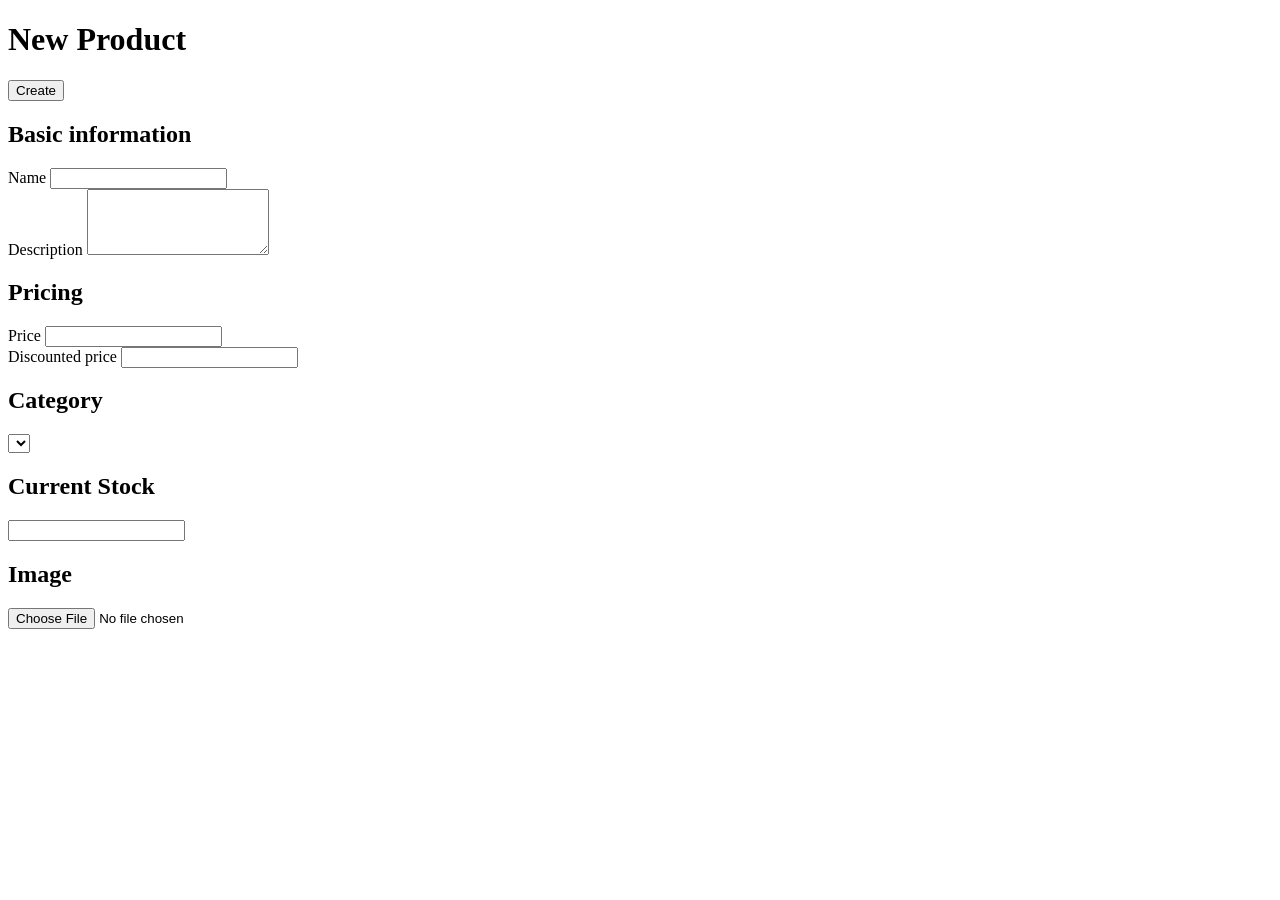
<file: Admin/src/main/resources/templates/new-product.html>
<!DOCTYPE html>
<html lang="en" dir="ltr" data-scompiler-id="0" xmlns="http://www.w3.org/1999/xhtml">

<head th:replace="fregments :: header"></head>

<body>

<div class="sa-app sa-app--desktop-sidebar-shown sa-app--mobile-sidebar-hidden sa-app--toolbar-fixed">

    <div th:replace="fregments :: sidebar"></div>

    <div class="sa-app__content">

        <div th:replace="fregments :: toolbar"></div>

            <div id="top" class="sa-app__body">
                <div class="mx-sm-2 px-2 px-sm-3 px-xxl-4 pb-6">
                    <div class="container">
                        <form th:action="@{/save-product}" method="post" enctype="multipart/form-data" th:object="${product}">
                            <div class="py-5">
                                <div class="row g-4 align-items-center">
                                    <div class="col">
                                        <h1 class="h3 m-0">New Product</h1></div>
                                    <div class="col-auto d-flex">
                                        <button type="submit" class="btn btn-primary">Create</button>
                                    </div>
                                </div>
                            </div>
                            <div class="sa-entity-layout" data-sa-container-query="{&quot;920&quot;:&quot;sa-entity-layout--size--md&quot;,&quot;1100&quot;:&quot;sa-entity-layout--size--lg&quot;}">
                            <div class="sa-entity-layout__body">
                                <div class="sa-entity-layout__main">
                                    <div class="card">
                                        <div class="card-body p-5">
                                            <div class="mb-5">
                                                <h2 class="mb-0 fs-exact-18">Basic information</h2></div>
                                            <div class="mb-4">
                                                <label for="name" class="form-label">Name</label>
                                                <input type="text" th:field="*{name}" class="form-control" id="name"/>
                                            </div>
                                            <div class="mb-4">
                                                <label for="description" class="form-label">Description</label>
                                                <textarea id="description" th:field="*{description}" name="description" class="form-control" rows="4"></textarea>
                                            </div>
                                        </div>
                                    </div>
                                    <div class="card mt-5">
                                        <div class="card-body p-5">
                                            <div class="mb-5">
                                                <h2 class="mb-0 fs-exact-18">Pricing</h2></div>
                                            <div class="row g-4">
                                                <div class="col">
                                                    <label for="costPrice" class="form-label">Price</label>
                                                    <input type="number" th:field="*{costPrice}" name="costPrice" class="form-control" id="costPrice"/>
                                                </div>
                                                <div class="col">
                                                    <label for="salePrice" class="form-label">Discounted price</label>
                                                    <input type="number" class="form-control" th:field="*{salePrice}" name="salePrice" id="salePrice" />
                                                </div>
                                            </div>
                                        </div>
                                    </div>
                                </div>
                                <div class="sa-entity-layout__sidebar">
                                    <div class="card w-100 mt-0">
                                        <div class="card-body p-5">
                                            <div class="mb-5">
                                                <h2 class="mb-0 fs-exact-18">Category</h2>
                                            </div>
                                            <select class="sa-select2 form-select" th:field="*{category}" name="categories" id="categories">
                                                <option th:each="category : ${categories}"
                                                        th:value="${category.id}"
                                                        th:text="${category.name}"></option>
                                            </select>
                                        </div>
                                    </div>

                                    <div class="card w-100 mt-5">
                                        <div class="card-body p-5">
                                            <div class="mb-5">
                                                <h2 class="mb-0 fs-exact-18">Current Stock</h2>
                                            </div>
                                            <div class="row">
                                                <div class="col">
                                                    <input type="number" th:field="*{currentQuantity}" class="form-control" name="currentQuantity" id="currentQuantity" />
                                                </div>
                                            </div>
                                        </div>
                                    </div>

                                    <div class="card w-100 mt-5">
                                        <div class="card-body p-5">
                                            <div class="mb-5">
                                                <h2 class="mb-0 fs-exact-18">Image</h2>
                                            </div>
                                            <div class="mt-4 mb-n2">
                                                <input class="form-control" type="file" name="imageProduct" id="imageProduct">
                                            </div>
                                        </div>
                                    </div>
                                </div>
                            </div>
                        </div>
                    </form>
                </div>
            </div>
        </div>

        <div th:replace="fregments :: copyright"></div>

    </div>
    <div class="sa-app__toasts toast-container bottom-0 end-0"></div>

    </div>

    <div th:replace="fregments :: scripts"></div>
</body>
</html>
</file>
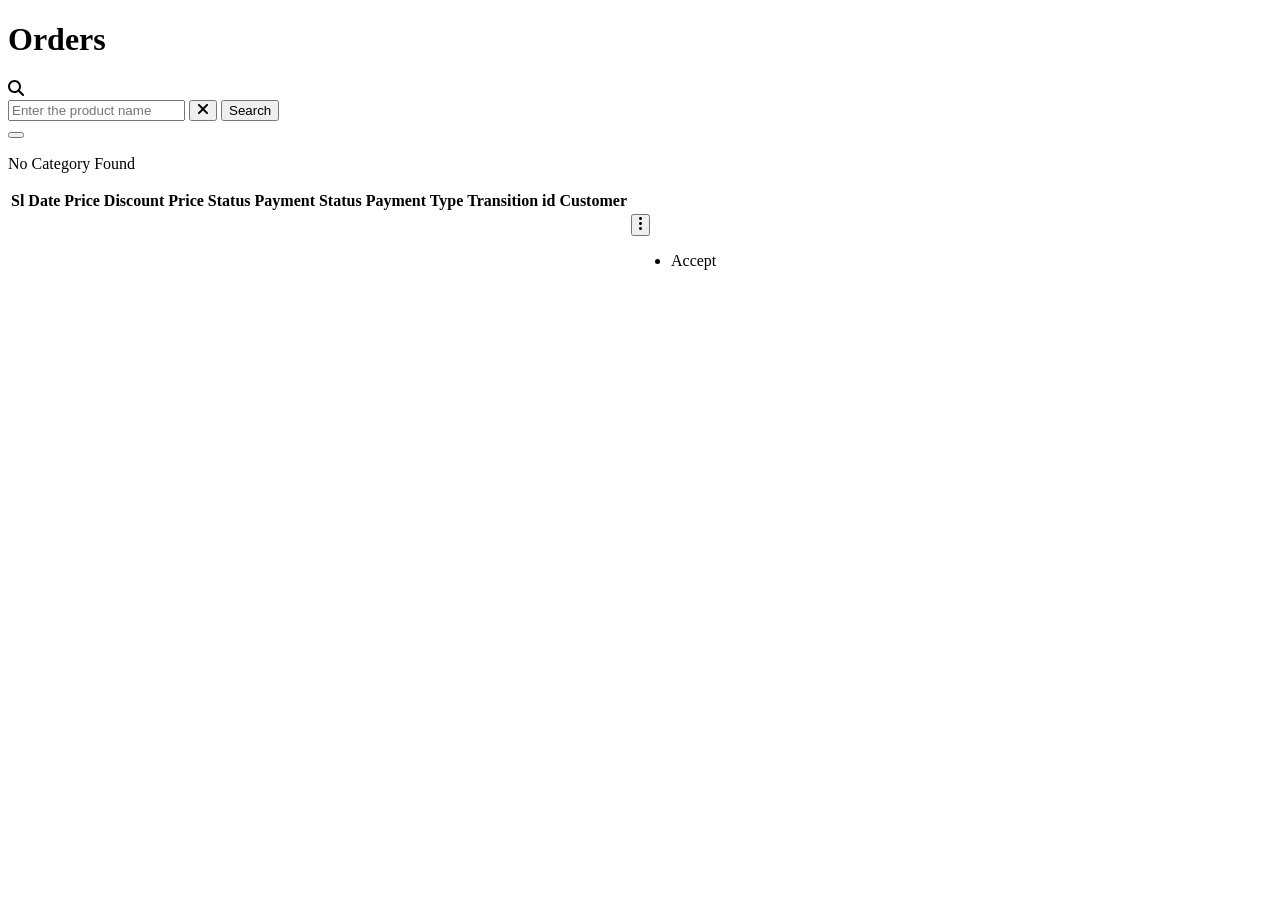
<file: Admin/src/main/resources/templates/orders.html>
<!DOCTYPE html>
<html lang="en" dir="ltr" data-scompiler-id="0" xmlns="http://www.w3.org/1999/xhtml">

<head th:replace="fregments :: header"></head>

<body>
    <!-- sa-app -->
    <div class="sa-app sa-app--desktop-sidebar-shown sa-app--mobile-sidebar-hidden sa-app--toolbar-fixed">

        <div th:replace="fregments :: sidebar"></div>

        <!-- sa-app__content -->
        <div class="sa-app__content">

            <div th:replace="fregments :: toolbar"></div>


            <!-- sa-app__body -->
            <div id="top" class="sa-app__body">
                <div class="mx-sm-2 px-2 px-sm-3 px-xxl-4 pb-6">
                    <div class="container">
                        <div class="pt-5">
                            <div class="row g-4 align-items-center">
                                <div class="col">
                                    <h1 class="h3 m-0">Orders</h1>
                                </div>
                            </div>
                        </div>
                        <div class="pb-5 pt-4">
                            <div class="sa-toolbar__item sa-toolbar__item--search">
                                <form class="sa-search sa-search--state--pending" th:action="@{/search-result/0}" method="get">
                                    <div class="sa-search__body">
                                        <div class="sa-search__icon">
                                            <svg xmlns="http://www.w3.org/2000/svg" width="1em" height="1em" viewBox="0 0 16 16" fill="currentColor">
                                                <path d="M16.243 14.828C16.243 14.828 16.047 15.308 15.701 15.654C15.34 16.015 14.828 16.242 14.828 16.242L10.321 11.736C9.247 12.522 7.933 13 6.5 13C2.91 13 0 10.09 0 6.5C0 2.91 2.91 0 6.5 0C10.09 0 13 2.91 13 6.5C13 7.933 12.522 9.247 11.736 10.321L16.243 14.828ZM6.5 2C4.015 2 2 4.015 2 6.5C2 8.985 4.015 11 6.5 11C8.985 11 11 8.985 11 6.5C11 4.015 8.985 2 6.5 2Z"></path>
                                            </svg>
                                        </div>
                                        <input type="text" id="search" name="keyword" class="sa-search__input" placeholder="Enter the product name" />
                                        <button class="sa-search__cancel d-sm-none" type="button" aria-label="Close search">
                                            <svg xmlns="http://www.w3.org/2000/svg" width="12" height="12" viewBox="0 0 12 12" fill="currentColor">
                                                <path d="M10.8,10.8L10.8,10.8c-0.4,0.4-1,0.4-1.4,0L6,7.4l-3.4,3.4c-0.4,0.4-1,0.4-1.4,0l0,0c-0.4-0.4-0.4-1,0-1.4L4.6,6L1.2,2.6 c-0.4-0.4-0.4-1,0-1.4l0,0c0.4-0.4,1-0.4,1.4,0L6,4.6l3.4-3.4c0.4-0.4,1-0.4,1.4,0l0,0c0.4,0.4,0.4,1,0,1.4L7.4,6l3.4,3.4 C11.2,9.8,11.2,10.4,10.8,10.8z"></path>
                                            </svg>
                                        </button>
                                        <button type="submit" class = "btn btn-primary">Search</button>
                                        <div class="sa-search__field"></div>
                                    </div>
                                </form>
                                <button th:if="${size == 0}" th:text="${size}" type="button" class = "btn btn-dark"></button>
                            </div>
                        </div>
                        <div class="card">
                            <div class="card-body">
                                <div th:if="${size == 0}">
                                    <p>No Category Found</p>
                                </div>
                                <table class="table">
                                    <thead>
                                        <tr>
                                            <th>Sl</th>
                                            <th>Date</th>
                                            <th>Price</th>
                                            <th>Discount Price</th>
                                            <th>Status</th>
                                            <th>Payment Status</th>
                                            <th>Payment Type</th>
                                            <th>Transition id</th>
                                            <th>Customer</th>
                                            <th></th>
                                        </tr>
                                    </thead>
                                    <tbody th:if="${size > 0}">
                                        <tr th:each="order : ${orderList}">
                                            <td th:text="${order.id}"></td>
                                            <td th:text="${order.orderDate}"></td>
                                            <td th:text="${order.totalPrice}"></td>
                                            <td th:text="${order.discountPrice}"></td>
                                            <td th:text="${order.orderStatus}"></td>
                                            <td th:text="${order.paymentStatus}"></td>
                                            <td th:text="${order.paymentType}"></td>
                                            <td th:text="${order.transitionId}"></td>
                                            <td th:text="${order.customer.firstName}"></td>
                                            <td>
                                                <div class="dropdown">
                                                    <button class="btn btn-sa-muted btn-sm" type="button" id="category-context-menu-0"
                                                        data-bs-toggle="dropdown" aria-expanded="false" aria-label="More">
                                                        <svg xmlns="http://www.w3.org/2000/svg" width="3" height="13" fill="currentColor">
                                                            <path
                                                                d="M1.5,8C0.7,8,0,7.3,0,6.5S0.7,5,1.5,5S3,5.7,3,6.5S2.3,8,1.5,8z M1.5,3C0.7,3,0,2.3,0,1.5S0.7,0,1.5,0 S3,0.7,3,1.5S2.3,3,1.5,3z M1.5,10C2.3,10,3,10.7,3,11.5S2.3,13,1.5,13S0,12.3,0,11.5S0.7,10,1.5,10z">
                                                            </path>
                                                        </svg>
                                                    </button>
                                                    <ul class="dropdown-menu dropdown-menu-end" aria-labelledby="category-context-menu-0">
                                                        <li>
                                                            <a class="dropdown-item" th:if = "${order.getOrderStatus != 'CANCELED' && order.getOrderStatus() == 'PENDING'}" th:href="@{/accept-order/{id} (id = ${order.id})}">Accept</a>
                                                        </li>
                                                     </ul>
                                                </div>
                                            </td>
                                        </tr>
                                    </tbody>
                                </table>
                            </div>
                        </div>
                    </div>
                </div>
            </div>

            <div th:replace="fregments :: copyright"></div>
        </div>
        <div class="sa-app__toasts toast-container bottom-0 end-0"></div>
    </div>
    <div th:replace="fregments :: scripts"></div>
</body>
</html>
</file>
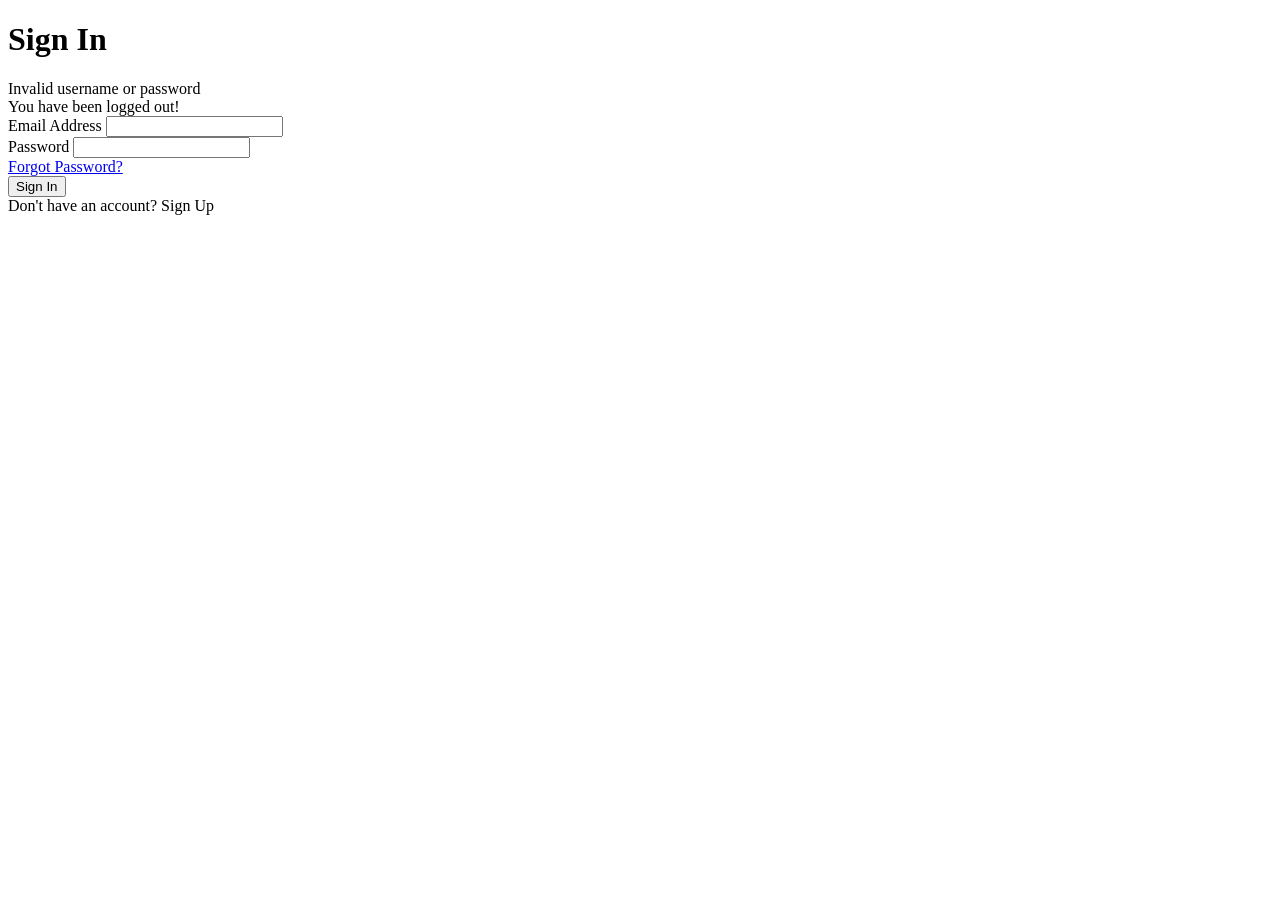
<file: Admin/src/main/resources/templates/sign-in.html>
<!DOCTYPE html>
<html lang="en" dir="ltr" data-scompiler-id="0" xmlns:th = "https://www.thymeleaf.org/">

<head th:replace="fregments :: header"></head>

<body>
<div class="min-h-100 p-0 p-sm-6 d-flex align-items-stretch">
	<div class="card w-25x flex-grow-1 flex-sm-grow-0 m-sm-auto">
		<div class="card-body p-sm-5 m-sm-3 flex-grow-0">
			<h1 class="mb-5 fs-3 text-center">Sign In</h1>

			<div th:if = "${param.error}" class="alert alert-danger text-center">
				Invalid username or password
			</div>
			<div th:if = "${param.logout}" class="alert alert-success text-center">
				You have been logged out!
			</div>

			<form th:action="@{/do-login}" method="post">
				<div class="mb-4">
					<label class="form-label">Email Address</label>
					<input type="email" name="username" id="username" class="form-control form-control-lg" />
				</div>
				<div class="mb-4">
					<label class="form-label">Password</label>
					<input type="password" name="password" id="password" class="form-control form-control-lg" />
				</div>
				<div class="mb-2 row py-3 flex-wrap">
					<a class="text-end small" th:href = "@{/forgot-password}" href="forgot-password.html">Forgot Password?</a>
				</div>
				<div>
					<button type="submit" class="btn btn-primary btn-lg w-100">Sign In</button>
				</div>
			</form>
		</div>
		<div class="card-body pb-5 my-1 flex-grow-0">
			<div class="form-group mb-0 mt-1 pt-1 text-center text-muted">Don&#x27;t have an account? <a class="customAncor" th:href = "@{/register}">Sign Up</a></div>
		</div>
	</div>
</div>

<div th:replace="fregments :: scripts"></div>

</body>
</html>
</file>
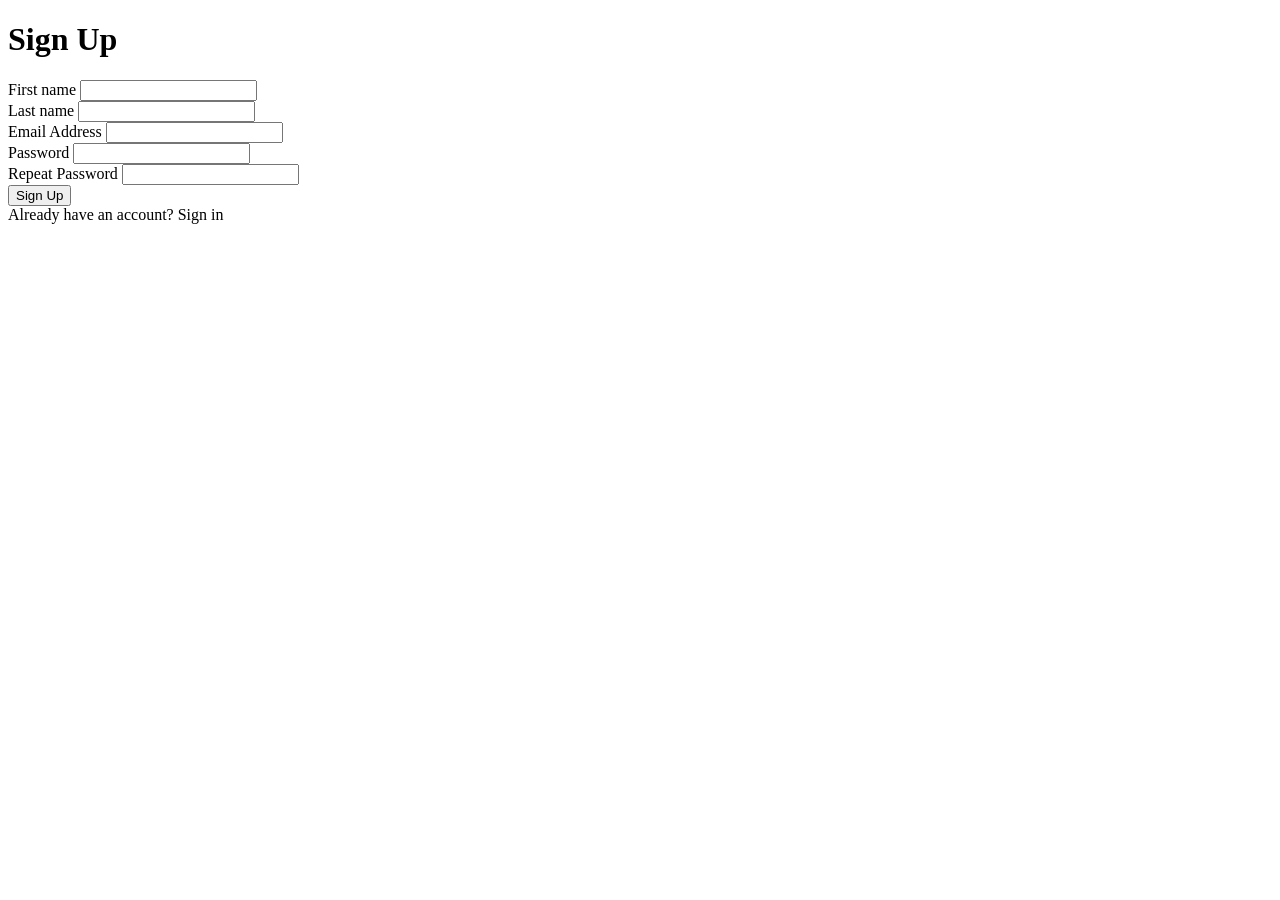
<file: Admin/src/main/resources/templates/sign-up.html>
<!DOCTYPE html>
<html lang="en" dir="ltr" data-scompiler-id="0" xmlns:th = "https://www.thymeleaf.org/">

<head th:replace="fregments :: header"></head>

<body>
<div class="min-h-100 p-0 p-sm-6 d-flex align-items-stretch">
    <div class="card w-25x flex-grow-1 flex-sm-grow-0 m-sm-auto">
        <div class="card-body p-sm-5 m-sm-3 flex-grow-0">
            <h1 class="mb-5 fs-3 text-center">Sign Up</h1>
            <div th:if = "${emailError}">
                <p class = "alert alert-danger" th:text = "${emailError}"></p>
            </div>
            <div th:if = "${errors}">
                <p class = "alert alert-danger" th:text = "${errors}"></p>
            </div>
            <div th:if = "${success}">
                <p class = "alert alert-success" th:text = "${success}"></p>
            </div>
            <div th:if = "${passwordError}">
                <p class = "alert alert-danger" th:text = "${passwordError}"></p>
            </div>

            <!-- Form -->
            <form th:action = "@{/register-new}" th:object = "${adminDto}" method="POST">
                <div class="mb-4">
                    <label class="form-label">First name</label>
                    <input type="text" th:field = "*{firstName}" class="form-control form-control-lg" />
                    <div class="alert alert-danger" th:if="${#fields.hasErrors('firstName')}"th:errors = "*{firstName}"></div>
                </div>
                <div class="mb-4">
                    <label class="form-label">Last name</label>
                    <input type="text" th:field = "*{lastName}" class="form-control form-control-lg" />
                    <div class="alert alert-danger" th:if = "${#fields.hasErrors('lastName')}"th:errors = "*{lastName}"></div>
                </div>
                <div class="mb-4">
                    <label class="form-label">Email Address</label>
                    <input type="email" th:field = "*{username}" class="form-control form-control-lg" />
                </div>
                <div class="mb-4">
                    <label class="form-label">Password</label>
                    <input type="password" th:field = "*{password}" class="form-control form-control-lg" />
                    <div class="alert alert-danger" th:if = "${#fields.hasErrors('password')}" th:errors = "*{password}"></div>
                </div>
                <div class="mb-4">
                    <label class="form-label">Repeat Password</label>
                    <input type="password" th:field = "*{repeatPassword}" class="form-control form-control-lg" />
                </div>
                <div>
                    <button type="submit" class="btn btn-primary btn-lg w-100">Sign Up</button>
                </div>
            </form>
        </div>
        <div class="card-body pb-2 mb-3 mt-0 pb-2 pt-0 flex-grow-0">
            <div class="form-group mb-3 mt-0 pt-0 text-center text-muted">Already have an account? <a class="customAncor" th:href="@{/login}">Sign in</a></div>
        </div>
    </div>
</div>

<div th:replace="fregments :: scripts"></div>
</body>

</html>
</file>
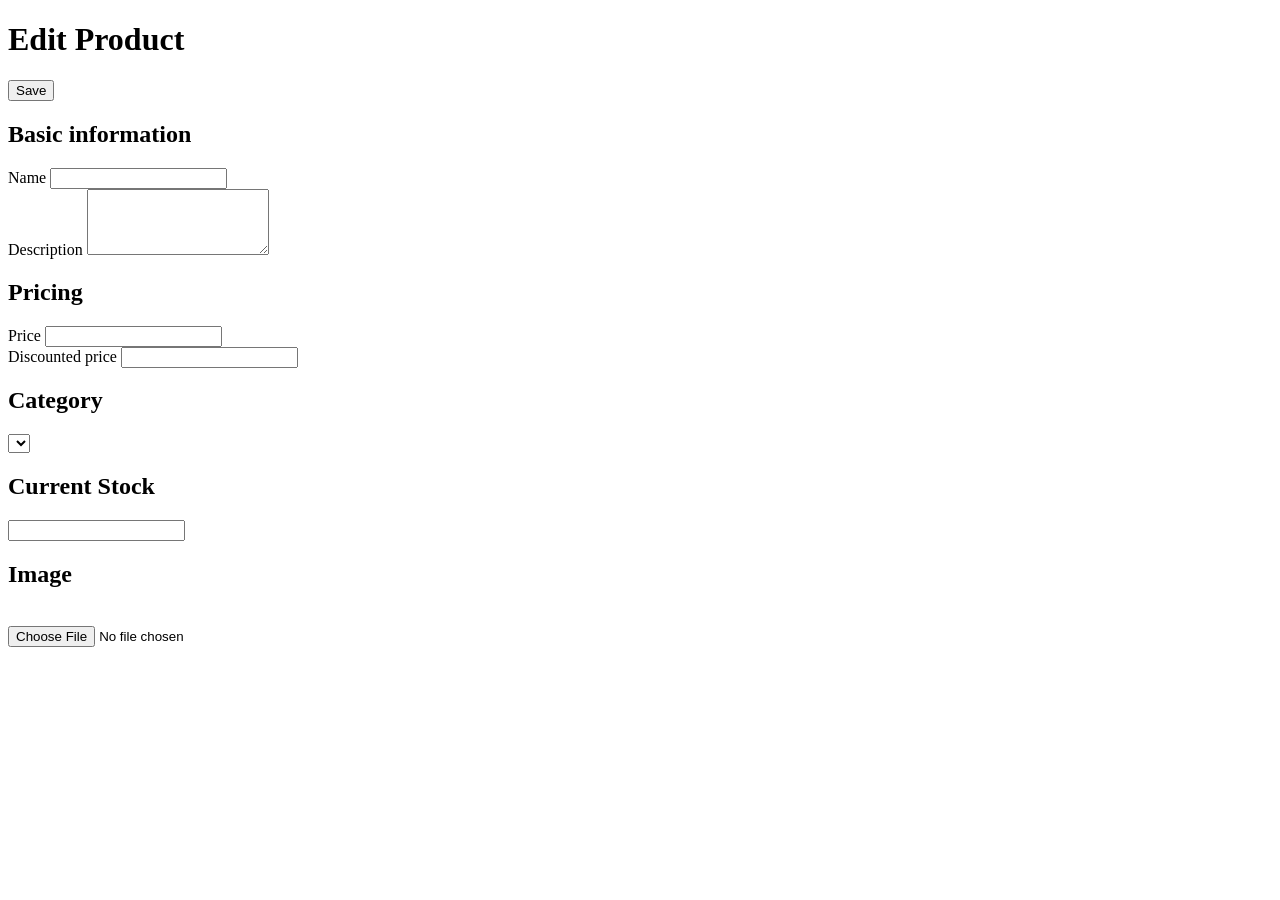
<file: Admin/src/main/resources/templates/update-product.html>
<!DOCTYPE html>
<html lang="en" dir="ltr" data-scompiler-id="0" xmlns="http://www.w3.org/1999/xhtml">
<head th:replace="fregments :: header"></head>
<body>

<div class="sa-app sa-app--desktop-sidebar-shown sa-app--mobile-sidebar-hidden sa-app--toolbar-fixed">

    <div th:replace="fregments :: sidebar"></div>

    <div class="sa-app__content">

        <div th:replace="fregments :: toolbar"></div>

            <div id="top" class="sa-app__body">
                <div class="mx-sm-2 px-2 px-sm-3 px-xxl-4 pb-6">
                    <div class="container">
                        <form th:action="@{/update-product/{id} (id = ${productDto.id})}" method="post" enctype="multipart/form-data" th:object = "${productDto}">
                            <div class="py-5">
                                <div class="row g-4 align-items-center">
                                    <div class="col">
                                        <h1 class="h3 m-0">Edit Product</h1>
                                    </div>
                                    <div class="col-auto d-flex">
                                        <button type="submit" class="btn btn-primary">Save</button>
                                    </div>
                                </div>
                            </div>
                            <div class="sa-entity-layout" data-sa-container-query="{&quot;920&quot;:&quot;sa-entity-layout--size--md&quot;,&quot;1100&quot;:&quot;sa-entity-layout--size--lg&quot;}">
                                <div class="sa-entity-layout__body">
                                    <div class="sa-entity-layout__main">
                                        <div class="card">
                                            <div class="card-body p-5">
                                                <div class="mb-5">
                                                    <h2 class="mb-0 fs-exact-18">Basic information</h2></div>
                                                <div class="mb-4">
                                                    <label for="name" class="form-label">Name</label>
                                                    <input type="text" required th:field="*{name}" class="form-control" id="name"/>
                                                </div>
                                                <div class="mb-4">
                                                    <label for="description" class="form-label">Description</label>
                                                    <textarea id="description" th:field="*{description}" name="description" class="form-control" rows="4"></textarea>
                                                </div>
                                            </div>
                                        </div>
                                        <div class="card mt-5">
                                            <div class="card-body p-5">
                                                <div class="mb-5">
                                                    <h2 class="mb-0 fs-exact-18">Pricing</h2></div>
                                                <div class="row g-4">
                                                    <div class="col">
                                                        <label for="costPrice" class="form-label">Price</label>
                                                        <input type="number" th:field="*{costPrice}" name="costPrice" class="form-control" id="costPrice"/>
                                                    </div>
                                                    <div class="col">
                                                        <label for="salePrice" class="form-label">Discounted price</label>
                                                        <input type="number" class="form-control" th:field="*{salePrice}" name="salePrice" id="salePrice" />
                                                    </div>
                                                </div>
                                            </div>
                                        </div>
                                    </div>
                                    <div class="sa-entity-layout__sidebar">
                                        <div class="card w-100 mt-0">
                                            <div class="card-body p-5">
                                                <div class="mb-5">
                                                    <h2 class="mb-0 fs-exact-18">Category</h2>
                                                </div>
                                                <select class="sa-select2 form-select" name="category" id="category">
                                                    <option th:each="category : ${categories}"
                                                            th:value="${category.id}"
                                                            th:text="${category.name}">
                                                    </option>
                                                </select>
                                            </div>
                                        </div>

                                        <div class="card w-100 mt-5">
                                            <div class="card-body p-5">
                                                <div class="mb-5">
                                                    <h2 class="mb-0 fs-exact-18">Current Stock</h2>
                                                </div>
                                                <div class="row">
                                                    <div class="col">
                                                        <input type="number" th:field="*{currentQuantity}" class="form-control" name="currentQuantity" id="currentQuantity" />
                                                    </div>
                                                </div>
                                            </div>
                                        </div>

                                        <div class="card w-100 mt-5">
                                            <div class="card-body p-5">
                                                <div class="mb-5">
                                                    <h2 class="mb-0 fs-exact-18">Image</h2>
                                                </div>
                                                <div class="border p-4 d-flex justify-content-center">
                                                    <img th:src = "*{'data:image/jpeg;base64,' + {image}}" class="img-fluid" width="150" height="auto" th:alt="${productDto.name}"/>
                                                </div>
                                                <div class="mt-4 mb-n2">
                                                    <input class="form-control" id="imageProduct" name="imageProduct" type="file">
                                                </div>
                                            </div>
                                        </div>
                                    </div>
                                </div>
                            </div>
                        </form>
                    </div>
                </div>
            </div>

            <div th:replace="fregments :: copyright"></div>

        </div>
    </div>

    <div th:replace="fregments :: scripts"></div>
</body>
</html>
</file>
